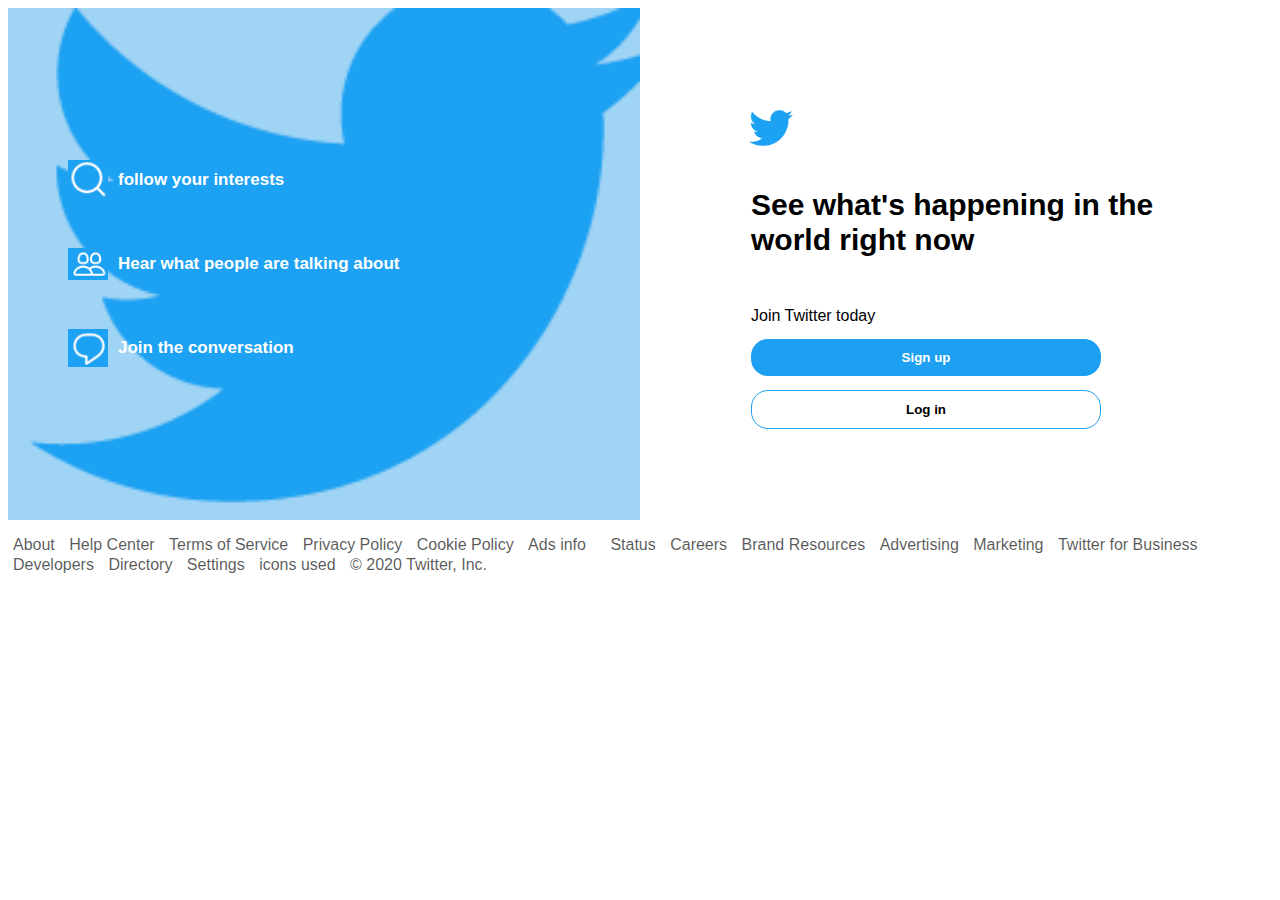
<file: index.html>
<!DOCTYPE html>
<html lang="en">
   <head>
      <meta charset="UTF-8" />
      <meta name="viewport" content="width=device-width, initial-scale=1.0" />
      <title>twitter clone</title>
      <link rel="stylesheet" href="index.css" />
   </head>
   <body>
      <main>
         <section class="main-wrapper">
            <section class="action-wrapper">
               <div class="action">
                  <img src="images/Twitter_Logo_Blue.png" alt="" />
                  <h1>See what's happening in the world right now</h1>
                  <p>Join Twitter today</p>
                  <div class="buttons">
                     <button class="signup">Sign up</button
                     ><button class="login">Log in</button>
                  </div>
               </div>
            </section>

            <section class="intros">
               <div class="intro-wrapper">
                  <div class="intro">
                     <img src="images/search1.png" alt="" />
                     <p>follow your interests</p>
                  </div>
                  <div class="intro">
                     <img src="images/people1.png" alt="" />
                     <p>Hear what people are talking about</p>
                  </div>
                  <div class="intro">
                     <img src="images/chat1.png" alt="" />
                     <p>Join the conversation</p>
                  </div>
               </div>
            </section>

            <section class="login-signup">
               <button class="signup">Sign up</button
               ><button class="login">Log in</button>
            </section>
         </section>

         <footer>
            <a href="#">About</a>
            <a href="#">Help Center</a>
            <a href="#">Terms of Service</a>
            <a href="#">Privacy Policy</a>
            <a href="#">Cookie Policy</a>
            <a href="#">Ads info</a>
            <a href=""></a>
            <a href="#">Status</a>
            <a href="#">Careers</a>
            <a href="#">Brand Resources</a>
            <a href="#">Advertising</a>
            <a href="#">Marketing</a>
            <a href="#">Twitter for Business</a>
            <a href="#">Developers</a>
            <a href="#">Directory</a>
            <a href="#">Settings</a>
            <a href="https://img.icons8.com">icons used</a>
            <a href="#">© 2020 Twitter, Inc.</a>
         </footer>
      </main>
      <script></script>
   </body>
</html>
</file>
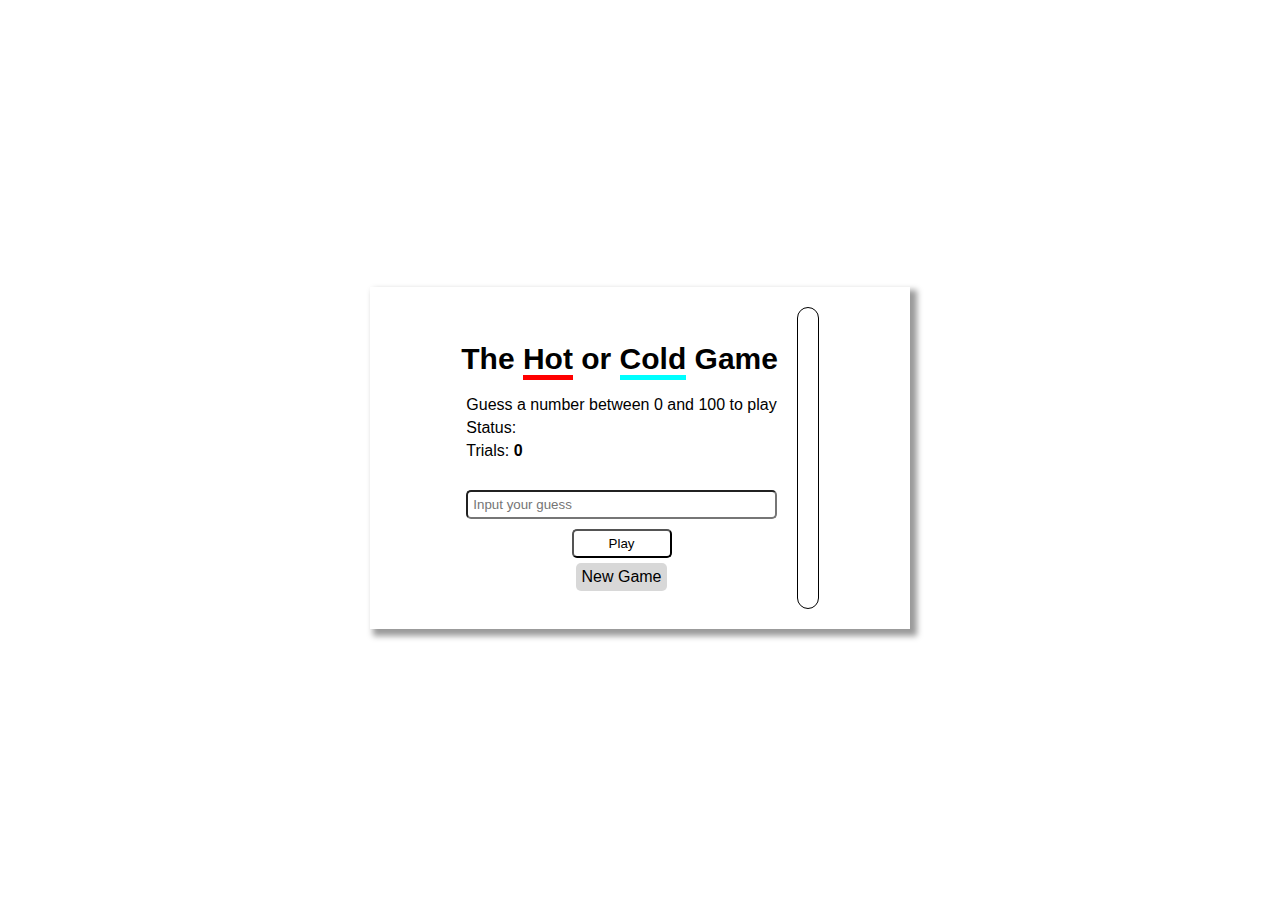
<file: hot-or-cold/index.html>
<!DOCTYPE html>
<html lang="en">
   <head>
      <meta charset="UTF-8" />
      <meta name="viewport" content="width=device-width, initial-scale=1.0" />
      <title>HotOrCold</title>
      <link rel="stylesheet" href="style.css" />
   </head>
   <body>
      <main class="game-wrapper">
         <div class="game">
            <div class="main-game">
               <h1>
                  The
                  <span class="hot" style="border-bottom: 5px solid red"
                     >Hot</span
                  >
                  or
                  <span class="cold" style="border-bottom: 5px solid cyan"
                     >Cold</span
                  >
                  Game
               </h1>
               <p>Guess a number between 0 and 100 to play</p>
               <div class="result">
                  <p>Status: <span class="status"></span></p>
               </div>
               <p>Trials: <span class="trials"></span></p>
               <form>
                  <label for="guess"></label>
                  <input
                     type="text"
                     name="guess"
                     id="guess"
                     value=""
                     placeholder="Input your guess"
                  />
                  <div class="error"></div>
                  <button>Play</button> <span class="restart">New Game</span>
               </form>
            </div>
            <div class="progress-bar">
               <div class="bar"></div>
            </div>
         </div>
      </main>
      <script src="script.js"></script>
   </body>
</html>
</file>
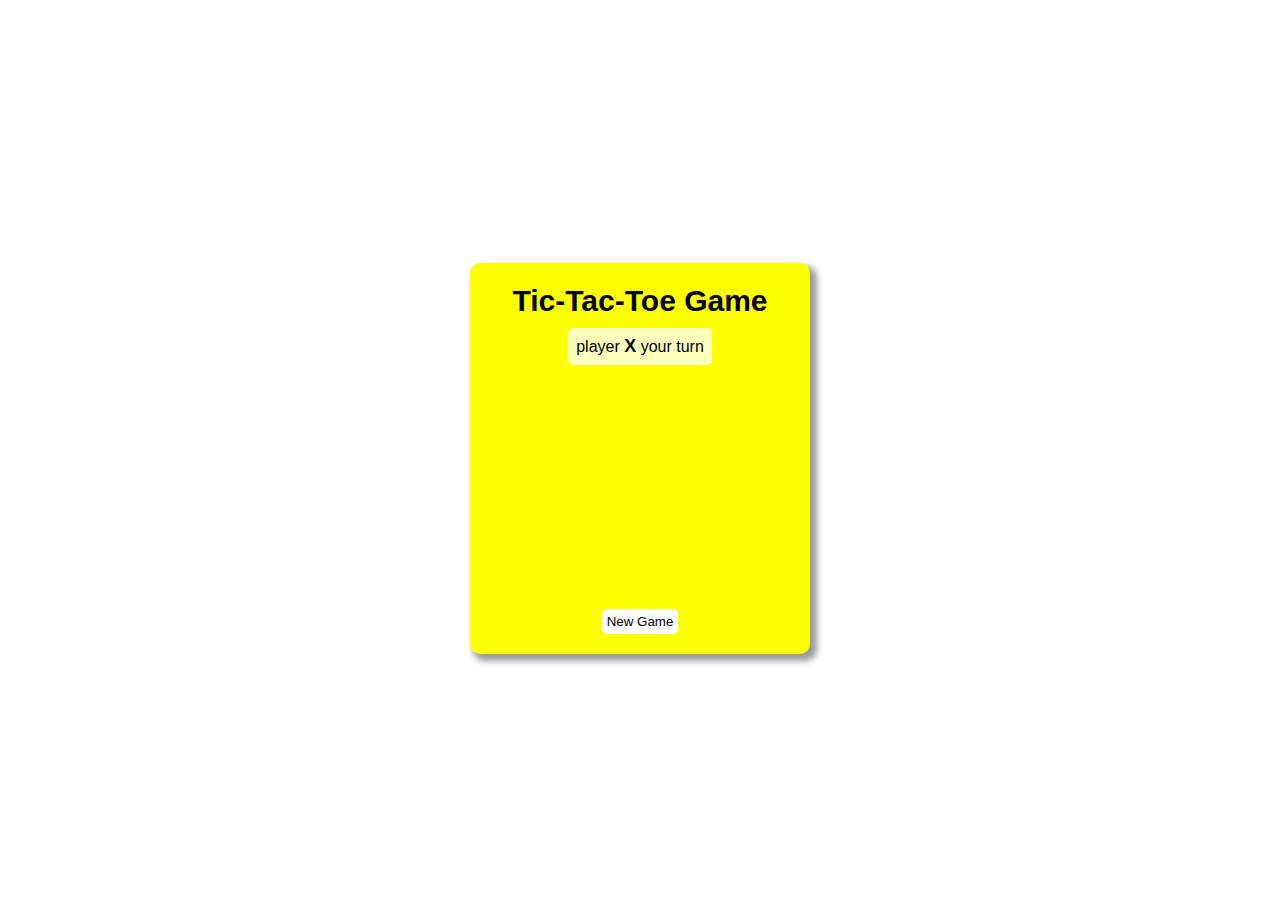
<file: tic-tac-toe/index.html>
<!DOCTYPE html>
<html lang="en">
   <head>
      <meta charset="UTF-8" />
      <meta name="viewport" content="width=device-width, initial-scale=1.0" />
      <title>Tic-Tac-Toe</title>
      <link rel="stylesheet" href="style.css" />
   </head>
   <body>
      <main class="game-wrapper">
         <div class="game-board">
            <h1>Tic-Tac-Toe Game</h1>
            <p>player <span class="player">X</span> your turn</p>
            <table>
               <tr>
                  <td>0</td>
                  <td>0</td>
                  <td>0</td>
               </tr>
               <tr>
                  <td>0</td>
                  <td>0</td>
                  <td>0</td>
               </tr>
               <tr>
                  <td>0</td>
                  <td>0</td>
                  <td>0</td>
               </tr>
            </table>
            <p class="winner">player <span class="player">x</span> wins</p>
            <button>New Game</button>
         </div>
      </main>
      <script>
         window.onload = () => {
            //get dom elements as variables to work with
            const boxes = document.querySelectorAll("td");
            const Player = document.querySelector(".player");
            const winner = document.querySelector(".winner");
            //set flag variables
            let currentPlayer = "X";
            let gameOn = true;
            let numberOfPlay = 0;
            boxes.forEach((box) => {
               box.addEventListener("click", (e) => {
                  if (box.style.opacity == 0 && gameOn) {
                     //play the move if current box is not played and the game is not over yet
                     box.innerHTML = currentPlayer; //set current player
                     currentPlayer = currentPlayer == "X" ? "O" : "X"; //change current player
                     Player.innerHTML = currentPlayer;
                     box.style.opacity = 1;
                     numberOfPlay++;
                     //check for all the conditions to possibly win the game
                     if (
                        boxes[0].innerHTML == boxes[1].innerHTML &&
                        boxes[1].innerHTML == boxes[2].innerHTML &&
                        boxes[0].innerHTML != 0
                     ) {
                        showWinner(boxes[0], boxes[1], boxes[2]); // execute showWinner() for a winning case
                     } else if (
                        boxes[3].innerHTML == boxes[4].innerHTML &&
                        boxes[4].innerHTML == boxes[5].innerHTML &&
                        boxes[3].innerHTML != 0
                     ) {
                        showWinner(boxes[3], boxes[4], boxes[5]);
                     } else if (
                        boxes[6].innerHTML == boxes[7].innerHTML &&
                        boxes[7].innerHTML == boxes[8].innerHTML &&
                        boxes[6].innerHTML != 0
                     ) {
                        showWinner(boxes[6], boxes[7], boxes[8]);
                     } else if (
                        boxes[0].innerHTML == boxes[3].innerHTML &&
                        boxes[3].innerHTML == boxes[6].innerHTML &&
                        boxes[0].innerHTML != 0
                     ) {
                        showWinner(boxes[0], boxes[3], boxes[6]);
                     } else if (
                        boxes[1].innerHTML == boxes[4].innerHTML &&
                        boxes[4].innerHTML == boxes[7].innerHTML &&
                        boxes[1].innerHTML != 0
                     ) {
                        showWinner(boxes[1], boxes[4], boxes[7]);
                     } else if (
                        boxes[2].innerHTML == boxes[5].innerHTML &&
                        boxes[5].innerHTML == boxes[8].innerHTML &&
                        boxes[2].innerHTML != 0
                     ) {
                        showWinner(boxes[2], boxes[5], boxes[8]);
                     } else if (
                        boxes[0].innerHTML == boxes[4].innerHTML &&
                        boxes[4].innerHTML == boxes[8].innerHTML &&
                        boxes[0].innerHTML != 0
                     ) {
                        showWinner(boxes[0], boxes[4], boxes[8]);
                     } else if (
                        boxes[2].innerHTML == boxes[4].innerHTML &&
                        boxes[4].innerHTML == boxes[6].innerHTML &&
                        boxes[2].innerHTML != 0
                     ) {
                        showWinner(boxes[2], boxes[4], boxes[6]);
                     }
                  }
               });
            });
            //function to indicate that a players wins
            function showWinner(x, y, z) {
               const items = [x, y, z]; //form an array with the parameters and loop through them
               items.forEach((item) => {
                  item.classList.add("show-winner");
               });
               document.querySelector(".winner .player").innerHTML =
                  currentPlayer == "X" ? "O" : "X"; //set the player in the winner text
               winner.style.opacity = 1; //display the winneer text
               gameOn = false; //stop game
               window.navigator.vibrate(140); //vibrate for dvices with viberators
            }
            //function to start a new game
            document.querySelector("button").addEventListener("click", (e) => {
               gameOn = true; //start the game
               boxes.forEach((box) => {
                  box.style.opacity = 0;
                  box.innerHTML = 0;
                  box.classList.remove("show-winner");
               });
               winner.style.opacity = 0;
               Player.innerHTML = "X";
            });
         };
      </script>
   </body>
</html>
</file>
<file: index.css>
@import url(https://meyerweb.com/eric/tools/css/reset/reset.css);
html {
   box-sizing: border-box;
   background: #fff;
}
*,
*:before,
*:after {
   box-sizing: inherit;
}
body {
   font-family: -apple-system, BlinkMacSystemFont, "Segoe UI", Roboto, Oxygen,
      Ubuntu, Cantarell, "Open Sans", "Helvetica Neue", sans-serif;
}
main {
   display: flex;
   flex-direction: column;
}

h1 {
   font-size: 30px;
   font-weight: bold;
   margin: 20px 0;
   line-height: 35px;
}
button {
   width: 100%;
   max-width: 350px;
   background: white;
   padding: 11px;
   border-radius: 17px;
   border: none;
   transition: background 0.3s;
   margin: 7px 0;
   font-weight: bolder;
}
.signup {
   background: #1da0f2;
   color: white;
}
.signup:hover {
   background: #056fb1;
}
.login {
   border: 1px solid #1da1f2;
}
.login:hover {
   background: #1da0f2b4;
}
a {
   text-decoration: none;
   color: rgba(0, 0, 0, 0.664);
   padding: 5px;
}
a:hover {
   text-decoration: underline;
}
.main-wrapper {
   margin: 0;
   width: 100%;
   display: flex;
   flex-direction: column;
   align-items: center;
}
.action-wrapper {
   margin: 0;
   width: 100%;
}
.action {
   width: 100%;
   max-width: 450px;
   padding: 0 20px;
   margin: 0 auto;
}
.action img {
   width: 70px;
   margin-left: -15px;
}
.action p {
   margin: 7px 0;
   margin-top: 50px;
   font-weight: 500;
}

.intros {
   color: white;
   font-size: 17px;
   font-weight: bold;
   background: url("images/Twitter_Logo_Blue1.png") #54b2ec8e;
   background-repeat: no-repeat;
   background-size: 350px;
   background-position: right;
   padding: 30px;
   line-height: 50px;
   width: 100%;
}
.intro-wrapper {
   min-width: 330px;
}
.intro {
   display: flex;
   align-items: center;
}
.intro img {
   width: 40px;
   margin: 10px;
}
.login-signup {
   display: flex;
   margin: 20px auto;
   width: 100%;
   justify-content: center;
}
.login-signup button {
   width: 50%;
   max-width: 150px;
   margin: 10px 15px;
}

footer {
   margin-top: 15px;
   line-height: 20px;
}
@media screen and (min-width: 776px) {
   .login-signup {
      display: none;
   }
   .main-wrapper {
      flex-direction: row-reverse;
   }
   .intros {
      width: 50%;
      background-size: 800px;
      margin: 0;
      padding: 130px 50px;
   }
   .action-wrapper {
      width: 50%;
      margin: 0;
   }
}
</file>
<file: hot-or-cold/style.css>
@import url(https://meyerweb.com/eric/tools/css/reset/reset.css);
body {
   font-family: -apple-system, BlinkMacSystemFont, "Segoe UI", Roboto, Oxygen,
      Ubuntu, Cantarell, "Open Sans", "Helvetica Neue", sans-serif;
}
.game-wrapper {
   height: 100vh;
   display: flex;
}

.game {
   display: flex;
   /* flex-direction: column; */
   justify-content: center;
   align-items: center;
   width: 90%;
   max-width: 500px;
   box-shadow: 5px 5px 6px 2px rgba(0, 0, 0, 0.4);
   padding: 20px;
   margin: auto;
   transition: all 0.5s;
   /* border-radius: 15px; */
}

h1 {
   font-size: 30px;
   font-weight: bold;
   margin: 20px 0;
   line-height: 35px;
}

form {
   display: flex;
   flex-direction: column;
}
form * {
   margin: 5px;
   padding: 5px;
   border-radius: 5px;
}
button {
   background: #fff;
   width: 100px;
   margin: auto;
}
.restart {
   text-align: center;
   cursor: default;
   background: rgba(20, 20, 20, 0.164);
   margin: 5px auto;
}
.status,
.trials {
   text-transform: uppercase;
   font-weight: bolder;
}

.flash {
   padding: 5px;
   background: rgba(20, 20, 20, 0.137);
   border: 5px dashed red;
}
.error {
   margin-top: -10px;
   text-align: center;
   font-size: small;
   color: red;
}
p {
   margin: 5px;
}

.progress-bar {
   border: 1px solid black;
   width: 20px;
   height: 300px;
   margin-left: 15px;
   border-radius: 20px;
   position: relative;
}
.bar {
   transition: all 1s cubic-bezier(0.075, 0.82, 0.165, 1);
   width: 100%;
   height: 80%;
   border-radius: inherit;
   position: absolute;
   bottom: 0;
}
</file>
<file: tic-tac-toe/style.css>
@import url(https://meyerweb.com/eric/tools/css/reset/reset.css);
body {
   font-family: -apple-system, BlinkMacSystemFont, "Segoe UI", Roboto, Oxygen,
      Ubuntu, Cantarell, "Open Sans", "Helvetica Neue", sans-serif;
}
main {
   /* margin: 0 !important; */
   height: 100vh;
   display: flex;
}

.game-board {
   background-color: yellow;
   display: flex;
   flex-direction: column;
   justify-content: center;
   align-items: center;
   width: 100%;
   max-width: 300px;
   box-shadow: 5px 5px 6px 2px rgba(0, 0, 0, 0.4);
   padding: 20px;
   margin: auto;
   transition: all 0.5s;
   border-radius: 10px;
}
h1 {
   font-size: 30px;
   font-weight: bold;
   margin: 0 auto;
   line-height: 35px;
}
p {
   background: rgba(255, 255, 255, 0.74);
   padding: 8px;
   margin: 10px;
   border-radius: 5px;
}
.player {
   font-size: large;
   font-weight: bold;
}
tr,
td {
   font-size: larger;
   font-weight: bold;
   text-align: center;
   text-transform: capitalize;
   border: 1px solid black;
   padding: 17px;
   margin: 3px;
   transition: all 0.5s cubic-bezier(0.25, 0.1, 0.69, 0.06);
   cursor: default;
}
td {
   opacity: 0;
}
.winner {
   background: none;
   opacity: 0;
   margin: 0;
}
button {
   background: #fff;
   border: none;
   margin: 0;
   padding: 5px;
   border-radius: 5px;
}
.show-winner {
   background: #fff;
   transform: scale(1.1);
   border-radius: 50%;
}
</file>
